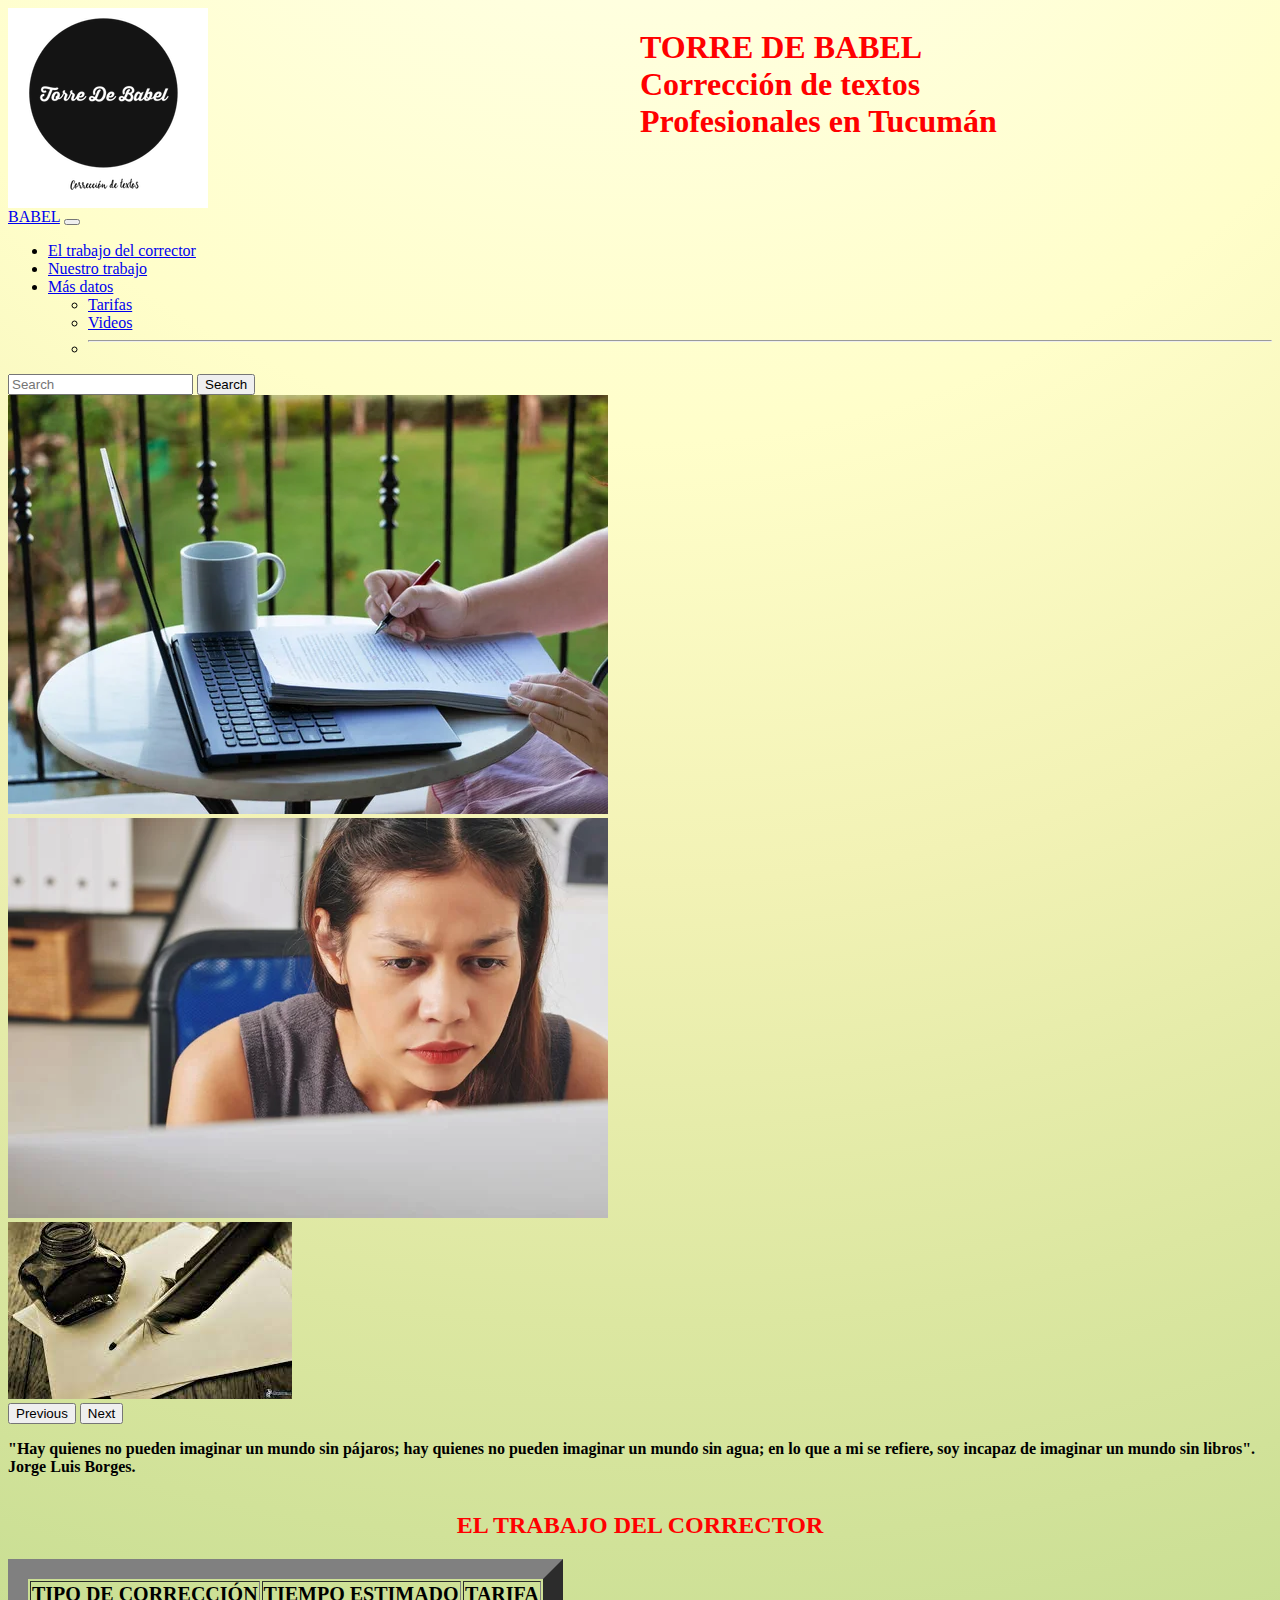
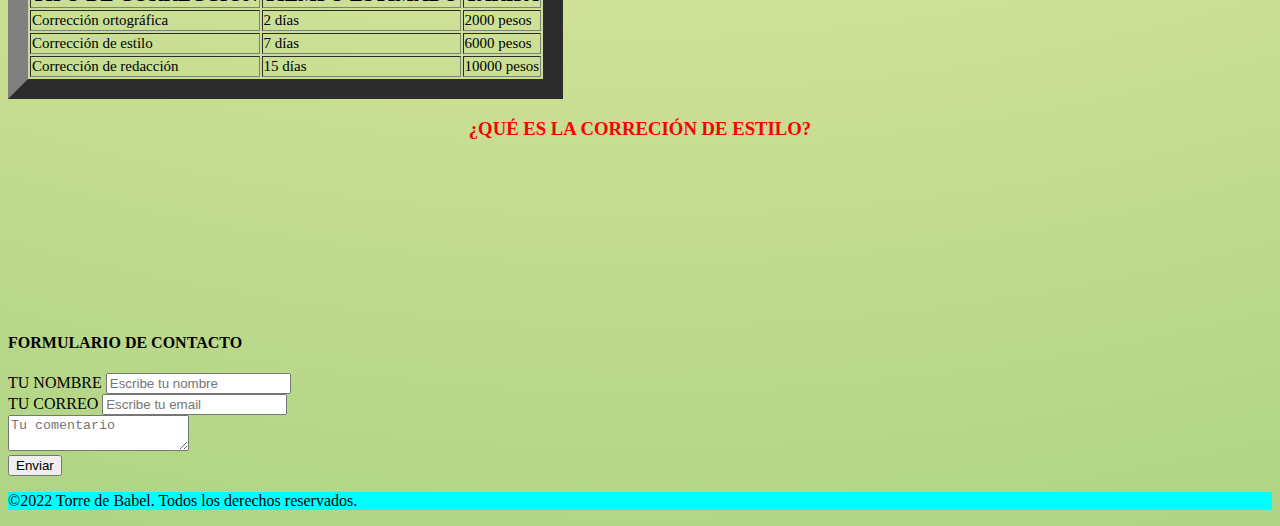
<file: index.html>
<!DOCTYPE html>
<html lang="en">
<head>
    <meta charset="UTF-8">
    <meta http-equiv="X-UA-Compatible" content="IE=edge">
    <meta name="viewport" content="width=device-width, initial-scale=1.0">
    <meta name="description" content="pagina de corrector de estilo">
    <meta name="keywords" content="texto palabras corrección estilo dinero">
    <title>Torre de Babel|Correción de textos </title>
    <link rel="stylesheet" href="main.css"/>
    <link href="https://cdn.jsdelivr.net/npm/bootstrap@5.3.0-alpha1/dist/css/bootstrap.min.css" rel="stylesheet" integrity="sha384-GLhlTQ8iRABdZLl6O3oVMWSktQOp6b7In1Zl3/Jr59b6EGGoI1aFkw7cmDA6j6gD" crossorigin="anonymous">
    <script src="https://cdn.jsdelivr.net/npm/bootstrap@5.3.0-alpha1/dist/js/bootstrap.bundle.min.js" integrity="sha384-w76AqPfDkMBDXo30jS1Sgez6pr3x5MlQ1ZAGC+nuZB+EYdgRZgiwxhTBTkF7CXvN" crossorigin="anonymous"></script>

</head>
        
<body>
 
    <header>
        <div id="container">
            <img class="fotologo" src="assets/img/Logo.jpg">

            <h1 class="nombre">TORRE DE BABEL<br>Corrección de textos<br>Profesionales en Tucumán </h1>
                
        </div>
    </header>
    
    <nav class="navbar navbar-expand-lg bg-body-tertiary">
        <div class="container-fluid">
            <a class="navbar-brand" href="index.html">BABEL</a>
            <button class="navbar-toggler" type="button" data-bs-toggle="collapse" data-bs-target="#navbarSupportedContent" aria-controls="navbarSupportedContent" aria-expanded="false" aria-label="Toggle navigation">
                <span class="navbar-toggler-icon"></span>
            </button>
    
            <div class="collapse navbar-collapse" id="navbarSupportedContent">
                <ul class="navbar-nav me-auto mb-2 mb-lg-0">

                    <li class="nav-item">
                        <a class="nav-link active" aria-current="page" href="eltrabajodelcorrector.html">El trabajo del corrector</a>
                    </li>

                    <li class="nav-item">
                        <a class="nav-link" href="nuestrotrabajo.html">Nuestro trabajo</a>
                    </li>

                    <li class="nav-item dropdown">
                        <a class="nav-link dropdown-toggle" href="#" role="button" data-bs-toggle="dropdown" aria-expanded="false">Más datos</a>

                        <ul class="dropdown-menu">

                            <li><a class="dropdown-item" href="tarifas.html">Tarifas</a></li>
                            <li><a class="dropdown-item" href="videosrecomendados.html">Videos</a></li>
                            <li><hr class="dropdown-divider"></li>
                            
                        </ul>
                    </li>

                    
                </ul>

                <form class="d-flex" role="search">
                    <input class="form-control me-2" type="search" placeholder="Search" aria-label="Search">
                    <button class="btn btn-outline-success" type="submit">Search</button>
                </form>
            </div>
        </div>
    </nav>   

    <main>
        <div class="main">
            <div id="carouselExample" class="carousel slide">
                <div class="carousel-inner">
                    
                    <div class="carousel-item active">
                        <img src="assets/img/Corrector%20trabajo%202.jpg" class="d-block w-100" alt="...">
                    </div>
                
                    <div class="carousel-item">
                        <img src="assets/img/Corrector%20trabajo.jpg" class="d-block w-100" alt="...">
                    </div>
                    
                    <div class="carousel-item">
                        <img src="assets/img/pluma%20tintero%20y%20papel.jpg" class="d-block w-100" alt="...">
                    </div>
                </div>
                    
                <button class="carousel-control-prev" type="button" data-bs-target="#carouselExample" data-bs-slide="prev">
                <span class="carousel-control-prev-icon" aria-hidden="true"></span>
                <span class="visually-hidden">Previous</span>
                </button>
                
                <button class="carousel-control-next" type="button" data-bs-target="#carouselExample" data-bs-slide="next">
                <span class="carousel-control-next-icon" aria-hidden="true"></span>
                <span class="visually-hidden">Next</span>
                
                </button>
            </div>

            <div class="frase">
                <p><strong>"Hay quienes no pueden imaginar un mundo sin pájaros; hay quienes no pueden imaginar un mundo sin agua; en lo que a mi se refiere, soy incapaz de imaginar un mundo sin libros". 
                Jorge Luis Borges.</strong></p>
            </div>  
        </div> 
    </main> 

    <section>
        <div id="contenedor">
            <div class="titulo1">
                <h2>EL TRABAJO DEL CORRECTOR</h2>
            </div>
            
            <div class="tabla">
                <table border="20">

                    <tr>
                        <th>TIPO DE CORRECCIÓN</th>
                        <th>TIEMPO ESTIMADO</th>
                        <th>TARIFA</th>
                    </tr>

                    <tr>
                        <td>Corrección ortográfica</td>
                        <td>2 días</td>
                        <td>2000 pesos</td>
                    </tr>

                    <tr>
                        <td>Corrección de estilo</td>
                        <td>7 días</td>
                        <td>6000 pesos</td>
                    </tr>

                    <tr>
                        <td>Corrección de redacción</td>
                        <td>15 días</td>
                        <td>10000 pesos</td>
                    </tr>
                </table>
            </div>
            
            
            <div class="titulo2">
                <h3>¿QUÉ ES LA CORRECIÓN DE ESTILO?</h3>
            </div>
            
            <div class="video"> 
            
                <iframe src="https://www.youtube.com/embed/xo3eMtW34T4" title="YouTube video player" frameborder="0" allow="accelerometer; autoplay; clipboard-write; encrypted-media; gyroscope; picture-in-picture" allowfullscreen></iframe>
            </div>
            
            
    
        </div>
        
    </section>
    
    <section id="formu">
        <h4>FORMULARIO DE CONTACTO</h4>
        
        <form>
            <label>TU NOMBRE</label>
            <input type="text" placeholder="Escribe tu nombre">
            <br />
            <label>TU CORREO</label>
            <input type="email" placeholder="Escribe tu email">
            <br />
            <textarea placeholder="Tu comentario"></textarea>
            <br />
            <input type="submit" value="Enviar">
        </form>
    
    </section>
    
  
        
    <footer>
            
        <p>©2022 Torre de Babel. Todos los derechos reservados. </p>
        
    </footer>
    
  
    
    
    
    
</body>
    
    
</html>
</file>
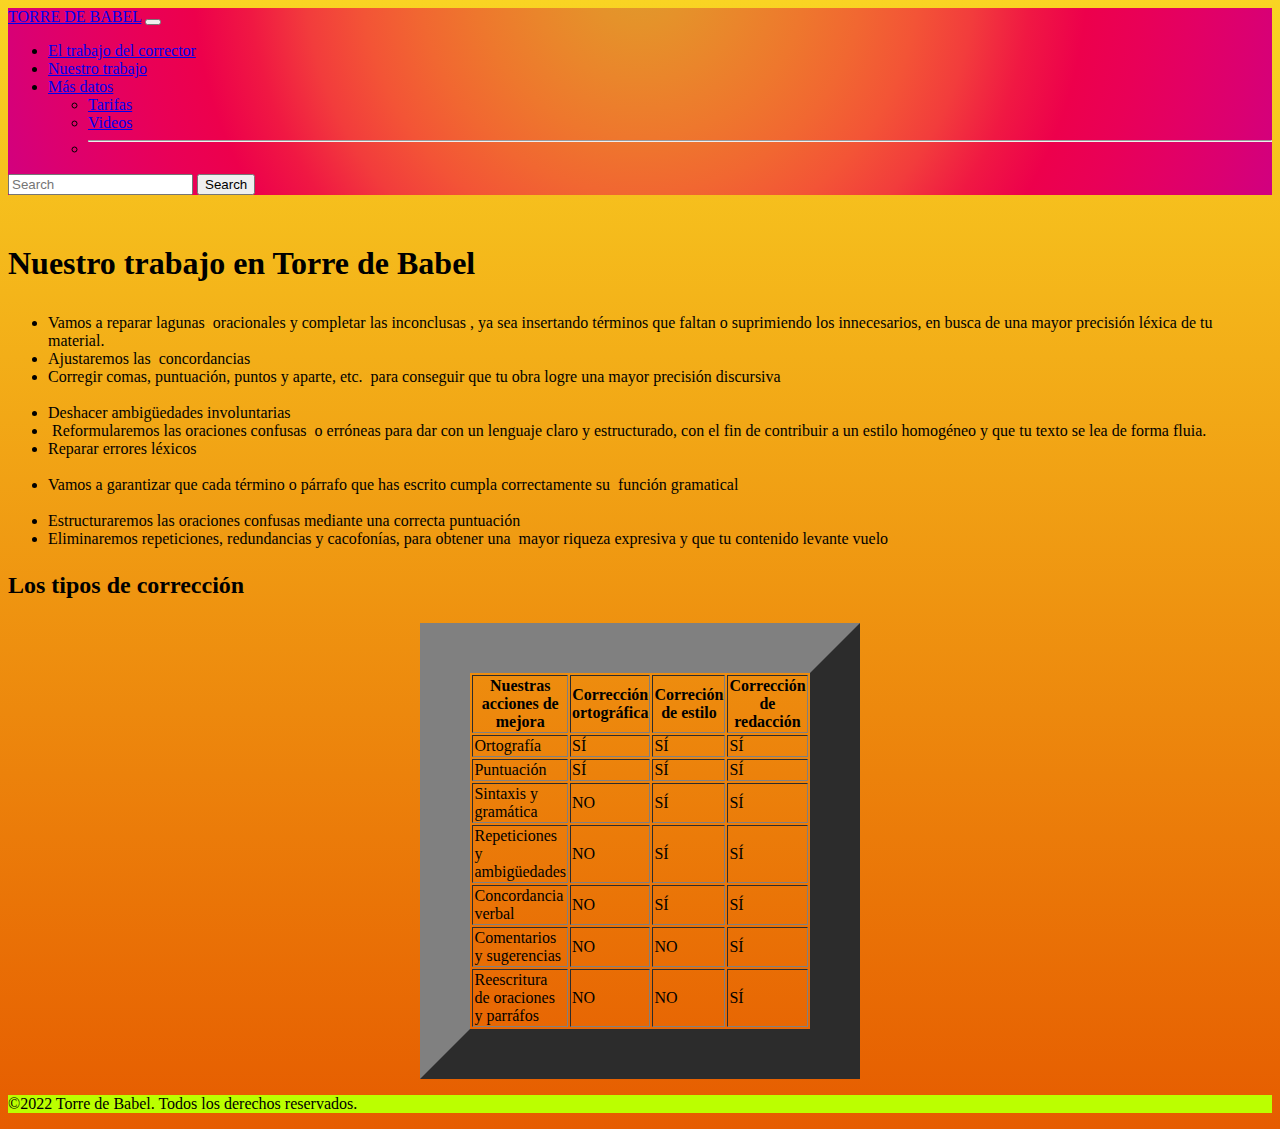
<file: Pages/nuestrotrabajo.html>
<!DOCTYPE html>
<html lang="en">
<head>
    <meta charset="UTF-8">
    <meta http-equiv="X-UA-Compatible" content="IE=edge">
    <meta name="viewport" content="width=device-width, initial-scale=1.0">
    <meta name="description" content="pagina de corrector de estilo">
    <meta name="keywords" content="texto palabras corrección estilo dinero">
    <title>Torre de Babel. Correcion de textos</title>
    <link rel="stylesheet" href="../assets/style/main.css" />
    <link rel="icon" type="image/x-icon" href="../assets/img/favicon.ico">
    <link href="https://cdn.jsdelivr.net/npm/bootstrap@5.3.0-alpha1/dist/css/bootstrap.min.css" rel="stylesheet" integrity="sha384-GLhlTQ8iRABdZLl6O3oVMWSktQOp6b7In1Zl3/Jr59b6EGGoI1aFkw7cmDA6j6gD" crossorigin="anonymous">
    <script src="https://cdn.jsdelivr.net/npm/bootstrap@5.3.0-alpha1/dist/js/bootstrap.bundle.min.js" integrity="sha384-w76AqPfDkMBDXo30jS1Sgez6pr3x5MlQ1ZAGC+nuZB+EYdgRZgiwxhTBTkF7CXvN" crossorigin="anonymous"></script>

</head>
        
<body>
 
    <header>
        
    <nav class="navbar navbar-expand-lg bg-body-tertiary"style ="background-image: radial-gradient(circle at 50% -20.71%, #de9c2c 0, #e5922a 8.33%, #ea852b 16.67%, #ee772d 25%, #f16731 33.33%, #f35436 41.67%, #f23c3c 50%, #f01843 58.33%, #ed004c 66.67%, #e90057 75%, #e30064 83.33%, #db0071 91.67%, #d10080 100%);">
            <div class="container-fluid">
                <a class="navbar-brand" href="../index.html">TORRE DE BABEL</a>
                <button class="navbar-toggler" type="button" data-bs-toggle="collapse" data-bs-target="#navbarSupportedContent" aria-controls="navbarSupportedContent" aria-expanded="false" aria-label="Toggle navigation">
                    <span class="navbar-toggler-icon"></span>
                </button>
        
                <div class="collapse navbar-collapse" id="navbarSupportedContent">
                    <ul class="navbar-nav me-auto mb-2 mb-lg-0">

                        <li class="nav-item">
                            <a class="nav-link active" aria-current="page" href="eltrabajodelcorrector.html">El trabajo del corrector</a>
                        </li>

                        <li class="nav-item">
                            <a class="nav-link" href="nuestrotrabajo.html">Nuestro trabajo</a>
                        </li>

                        <li class="nav-item dropdown">
                            <a class="nav-link dropdown-toggle" href="#" role="button" data-bs-toggle="dropdown" aria-expanded="false">Más datos</a>

                            <ul class="dropdown-menu">

                                <li><a class="dropdown-item" href="tarifas.html">Tarifas</a></li>
                                <li><a class="dropdown-item" href="videosrecomendados.html">Videos</a></li>
                                <li><hr class="dropdown-divider"></li>
                                
                            </ul>
                        </li>

                        
                    </ul>

                    <form class="d-flex" role="search">
                        <input class="form-control me-2" type="search" placeholder="Search" aria-label="Search">
                        <button class="btn btn-outline-success" type="submit">Search</button>
                    </form>
                </div>
            </div>
        </nav>   
    </header>
    <br>
     <h1>
         <p class="título1">Nuestro trabajo en Torre de Babel</p>
    </h1>
    
    <section>
        <article>
            <ul>    
                
                <li>Vamos a reparar lagunas  oracionales y completar las inconclusas , ya sea insertando términos que faltan o suprimiendo los innecesarios, en busca de una mayor precisión léxica de tu material.</li>
                
                <li>Ajustaremos las  concordancias </li> 
                
                <li>Corregir comas, puntuación, puntos y aparte, etc.  para conseguir que tu obra logre una mayor precisión discursiva</li> 
                
                <li>Deshacer ambigüedades involuntarias</li> 
                
                <li> Reformularemos las oraciones confusas  o erróneas para dar con un lenguaje claro y estructurado, con el fin de contribuir a un estilo homogéneo y que tu texto se lea de forma fluia.</li> 
                
                <li>Reparar errores léxicos </li> 
                
                <li>Vamos a garantizar que cada término o párrafo que has escrito cumpla correctamente su  función gramatical </li> 
                
                <li>Estructuraremos las oraciones confusas mediante una correcta puntuación</li>
                
                <li>Eliminaremos repeticiones, redundancias y cacofonías, para obtener una  mayor riqueza expresiva y que tu contenido levante vuelo </li> 
            
            </ul>
        
        </article>
    
    </section>
    
    
    <section>
        
        <h2>
            <p class="título1">Los tipos de corrección</p>
        </h2>
        
        <table class="tabla" width="360" height="215" border="50">
            
            <tr>
                <th>Nuestras acciones de mejora</th>
                <th>Corrección ortográfica</th>
                <th>Correción de estilo</th>
                <th>Corrección de redacción</th>
            </tr>
        
            <tr>
                <td>Ortografía</td>
                <td>SÍ</td>
                <td>SÍ</td>
                <td>SÍ</td>
            </tr>
            
            <tr>
                <td>Puntuación</td>
                <td>SÍ</td>
                <td>SÍ</td>
                <td>SÍ</td>
            </tr>
            
            <tr>
                <td>Sintaxis y gramática</td>
                <td>NO</td>
                <td>SÍ</td>
                <td>SÍ</td>
            </tr>
            
            <tr>
                <td>Repeticiones y ambigüedades</td>
                <td>NO</td>
                <td>SÍ</td>
                <td>SÍ</td>
            </tr>
            
            <tr>
                <td>Concordancia verbal</td>
                <td>NO</td>
                <td>SÍ</td>
                <td>SÍ</td>
            </tr>
            
            <tr>
                <td>Comentarios y sugerencias</td>
                <td>NO</td>
                <td>NO</td>
                <td>SÍ</td>
            </tr>
            
            <tr>
                <td>Reescritura de oraciones y parráfos</td>
                <td>NO</td>
                <td>NO</td>
                <td>SÍ</td>
            </tr>
            
        
        </table>
    
    </section>
    
     <section>
        
        <footer>
            <p class="texto1">©2022 Torre de Babel. Todos los derechos reservados. </p>
        </footer>
        
    </section>
    
</body>
    
    
</html>
</file>
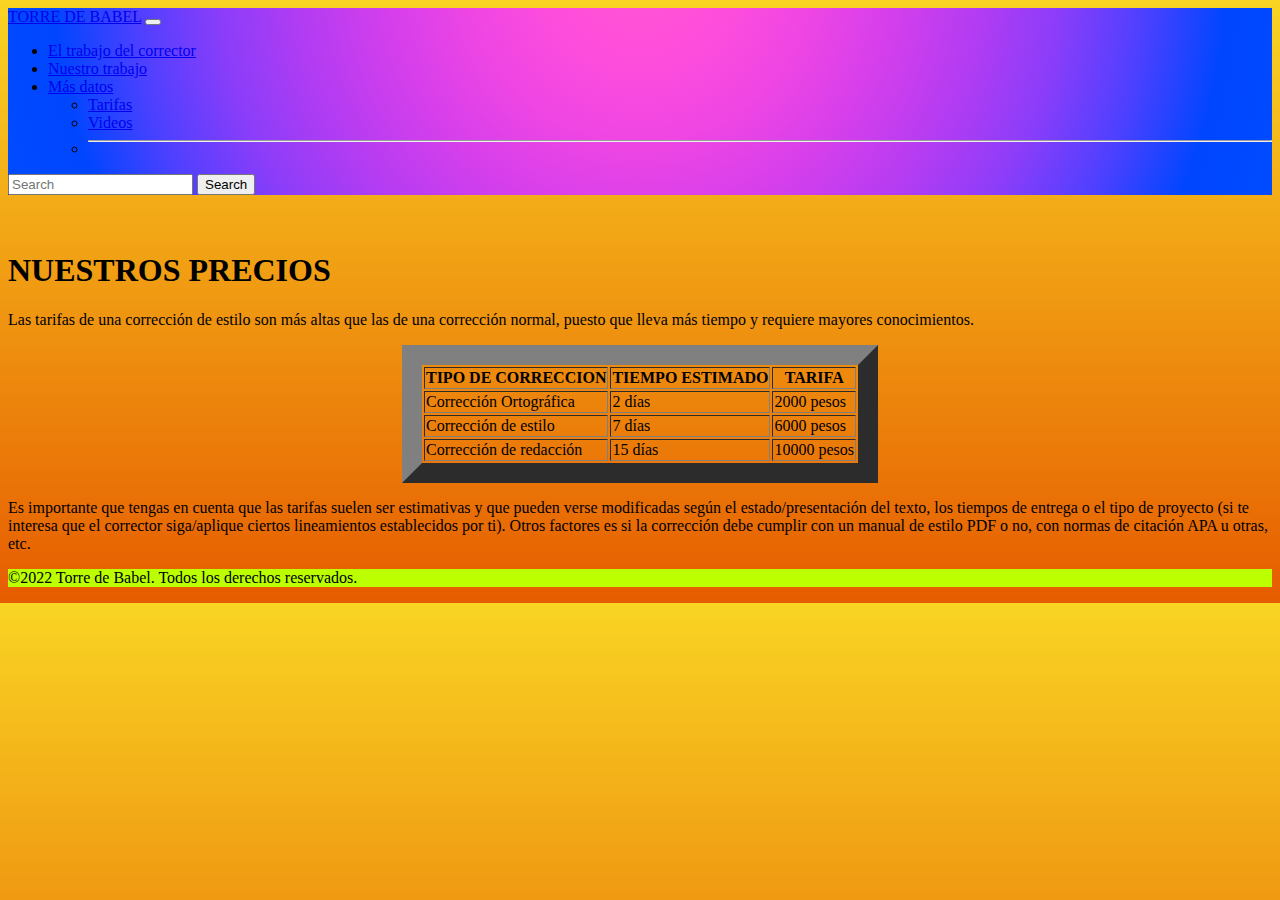
<file: Pages/tarifas.html>
<!DOCTYPE html>
<html lang="en">
<head>
    <meta charset="UTF-8">
    <meta http-equiv="X-UA-Compatible" content="IE=edge">
    <meta name="viewport" content="width=device-width, initial-scale=1.0">
    <meta name="description" content="pagina de corrector de estilo">
    <meta name="keywords" content="texto palabras corrección estilo dinero">
    <title>Torre de Babel. Correción de textos</title>
    <link rel="stylesheet" href="../assets/style/main.css" />
    <link rel="icon" type="image/x-icon" href="../assets/img/favicon.ico">
    <link href="https://cdn.jsdelivr.net/npm/bootstrap@5.3.0-alpha1/dist/css/bootstrap.min.css" rel="stylesheet" integrity="sha384-GLhlTQ8iRABdZLl6O3oVMWSktQOp6b7In1Zl3/Jr59b6EGGoI1aFkw7cmDA6j6gD" crossorigin="anonymous">
    <script src="https://cdn.jsdelivr.net/npm/bootstrap@5.3.0-alpha1/dist/js/bootstrap.bundle.min.js" integrity="sha384-w76AqPfDkMBDXo30jS1Sgez6pr3x5MlQ1ZAGC+nuZB+EYdgRZgiwxhTBTkF7CXvN" crossorigin="anonymous"></script>

</head>
        
<body>
    
    
 
    <header>
    
        <nav class="navbar navbar-expand-lg bg-body-tertiary"style="background-image:radial-gradient(circle at 50% -20.71%, #ff57d2 0, #ff4edb 12.5%, #f046e3 25%, #d63feb 37.5%, #b53cf2 50%, #8c3df9 62.5%, #4f40ff 75%, #0046ff 87.5%, #004bff 100%)";>
            <div class="container-fluid">
                <a class="navbar-brand" href="../index.html">TORRE DE BABEL</a>
                <button class="navbar-toggler" type="button" data-bs-toggle="collapse" data-bs-target="#navbarSupportedContent" aria-controls="navbarSupportedContent" aria-expanded="false" aria-label="Toggle navigation">
                    <span class="navbar-toggler-icon"></span>
                </button>
        
                <div class="collapse navbar-collapse" id="navbarSupportedContent">
                    <ul class="navbar-nav me-auto mb-2 mb-lg-0">

                        <li class="nav-item">
                            <a class="nav-link active" aria-current="page" href="eltrabajodelcorrector.html">El trabajo del corrector</a>
                        </li>

                        <li class="nav-item">
                            <a class="nav-link" href="nuestrotrabajo.html">Nuestro trabajo</a>
                        </li>

                        <li class="nav-item dropdown">
                            <a class="nav-link dropdown-toggle" href="#" role="button" data-bs-toggle="dropdown" aria-expanded="false">Más datos</a>

                            <ul class="dropdown-menu">

                                <li><a class="dropdown-item" href="tarifas.html">Tarifas</a></li>
                                <li><a class="dropdown-item" href="videosrecomendados.html">Videos</a></li>
                                <li><hr class="dropdown-divider"></li>
                                
                            </ul>
                        </li>

                        
                    </ul>

                    <form class="d-flex" role="search">
                        <input class="form-control me-2" type="search" placeholder="Search" aria-label="Search">
                        <button class="btn btn-outline-success" type="submit">Search</button>
                    </form>
                </div>
            </div>
        </nav> 
        
    </header>

    <br>
    <br>
    
    <h1 class="título1">NUESTROS PRECIOS</h1>
    
    <p class="título1">Las tarifas de una corrección de estilo son más altas que las de una corrección normal, puesto que lleva más tiempo y requiere mayores conocimientos. </p>
    
    <section>
        <div class="tabla">
            <table border="20">
                
                <tr>
                    <th>TIPO DE CORRECCION</th>
                    <th>TIEMPO ESTIMADO</th>
                    <th>TARIFA</th>
                </tr>
            
                <tr>
                    <td>Corrección Ortográfica</td>
                    <td>2 días</td>
                    <td>2000 pesos</td>
                </tr>
                
                <tr>
                    <td>Corrección de estilo</td>
                    <td>7 días</td>
                    <td>6000 pesos</td>
                </tr>
                
                <tr>
                    <td>Corrección de redacción</td>
                    <td>15 días</td>
                    <td>10000 pesos</td>
                </tr>
                    
            
            </table>
        </div>
    </section>
    
    <p class="título1">

        Es importante que tengas en cuenta que las tarifas suelen ser estimativas y que pueden verse modificadas según el estado/presentación del texto, los tiempos de entrega o el tipo de proyecto (si te interesa que el corrector siga/aplique ciertos lineamientos establecidos por ti). Otros factores es si la corrección debe cumplir con un manual de estilo PDF o no, con normas de citación APA u otras, etc. </p>
    
     
    <footer>
        <p>©2022 Torre de Babel. Todos los derechos reservados. </p>
    </footer>
    
    
    
</body>
    
    
</html>
</file>
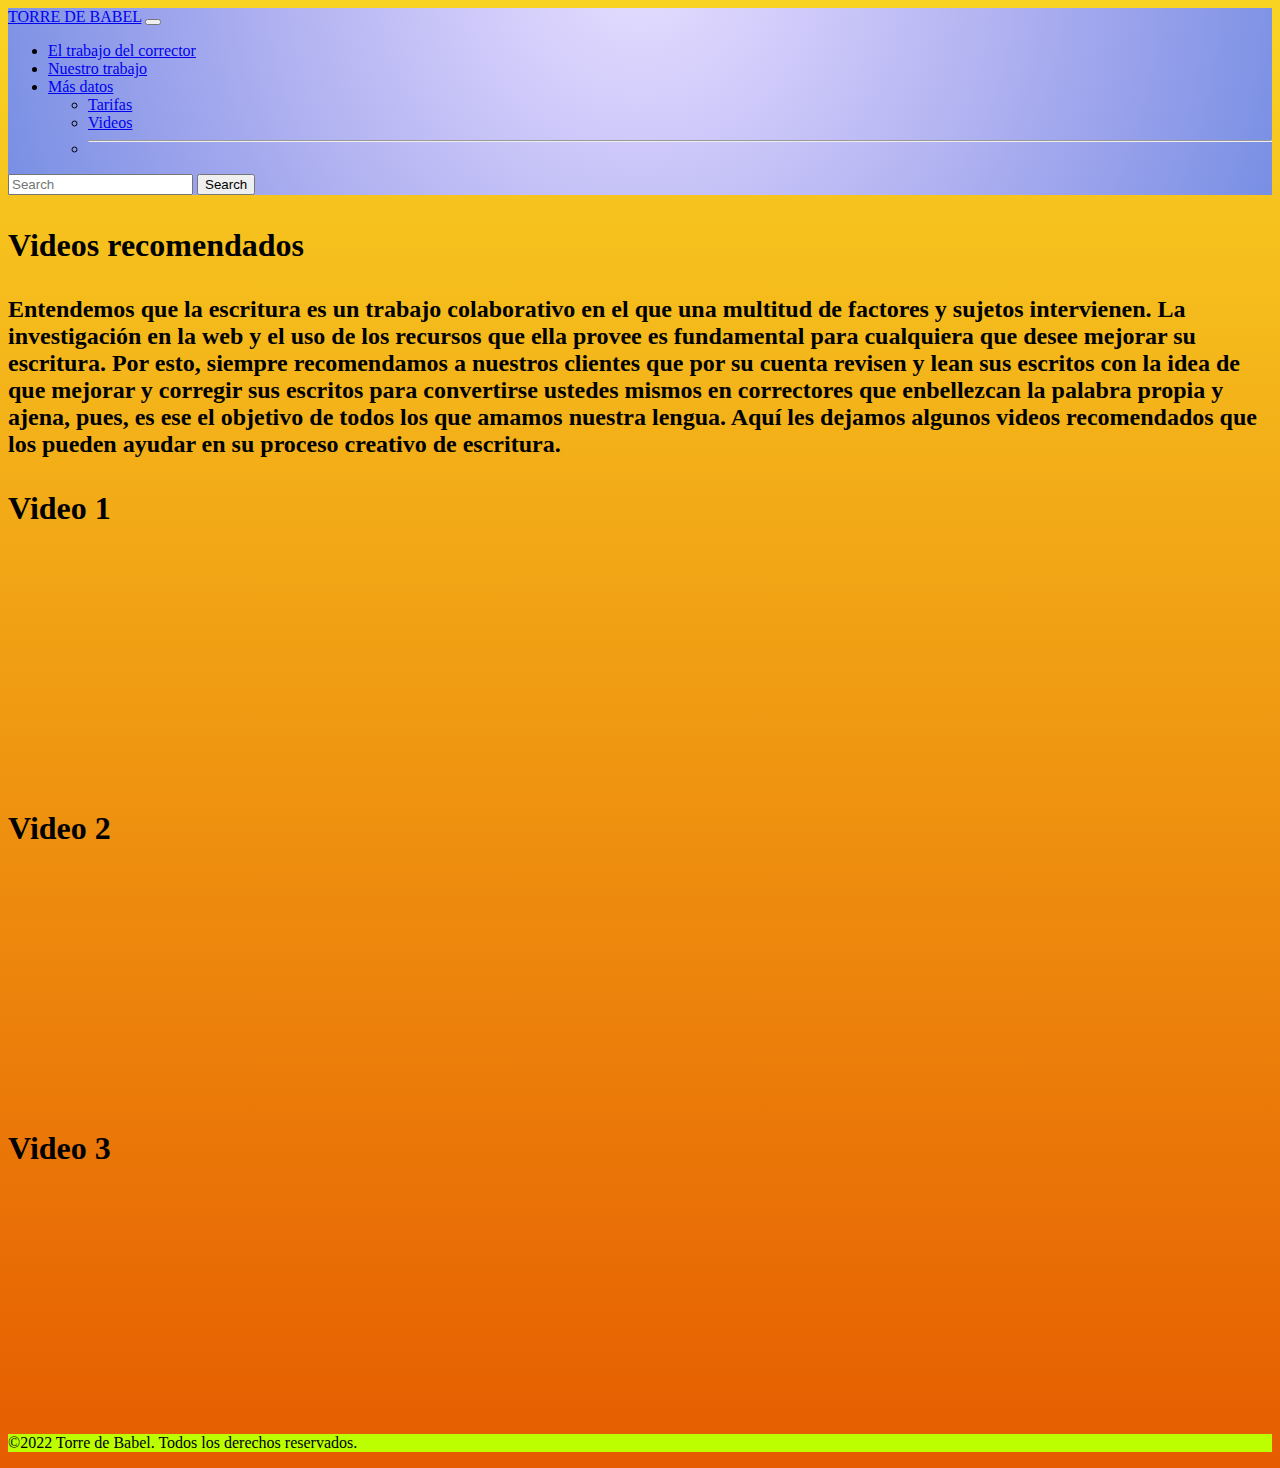
<file: Pages/videosrecomendados.html>
<!DOCTYPE html>
<html lang="en">
<head>
    <meta charset="UTF-8">
    <meta http-equiv="X-UA-Compatible" content="IE=edge">
    <meta name="viewport" content="width=device-width, initial-scale=1.0">
    <meta name="description" content="pagina de corrector de estilo">
    <meta name="keywords" content="texto palabras corrección estilo dinero">
    <title>Torre de Babel. Correcion de textos</title>
    <link rel="stylesheet" href="../assets/style/main.css" />
    <link rel="icon" type="image/x-icon" href="../assets/img/favicon.ico">
    <link href="https://cdn.jsdelivr.net/npm/bootstrap@5.3.0-alpha1/dist/css/bootstrap.min.css" rel="stylesheet" integrity="sha384-GLhlTQ8iRABdZLl6O3oVMWSktQOp6b7In1Zl3/Jr59b6EGGoI1aFkw7cmDA6j6gD" crossorigin="anonymous">
    <script src="https://cdn.jsdelivr.net/npm/bootstrap@5.3.0-alpha1/dist/js/bootstrap.bundle.min.js" integrity="sha384-w76AqPfDkMBDXo30jS1Sgez6pr3x5MlQ1ZAGC+nuZB+EYdgRZgiwxhTBTkF7CXvN" crossorigin="anonymous"></script>

</head>
        
<body>

 
    <header>
       
    
    
    <nav class="navbar navbar-expand-lg bg-body-tertiary"style="background-image:radial-gradient(circle at 50% -20.71%, #e5deff 0, #cfcafa 25%, #b5b5f2 50%, #98a1eb 75%, #788fe4 100%);">
        <div class="container-fluid">
            <a class="navbar-brand" href="../index.html">TORRE DE BABEL</a>
            <button class="navbar-toggler" type="button" data-bs-toggle="collapse" data-bs-target="#navbarSupportedContent" aria-controls="navbarSupportedContent" aria-expanded="false" aria-label="Toggle navigation">
                <span class="navbar-toggler-icon"></span>
            </button>
    
            <div class="collapse navbar-collapse" id="navbarSupportedContent">
                <ul class="navbar-nav me-auto mb-2 mb-lg-0">

                    <li class="nav-item">
                        <a class="nav-link active" aria-current="page" href="eltrabajodelcorrector.html">El trabajo del corrector</a>
                    </li>

                    <li class="nav-item">
                        <a class="nav-link" href="nuestrotrabajo.html">Nuestro trabajo</a>
                    </li>

                    <li class="nav-item dropdown">
                        <a class="nav-link dropdown-toggle" href="#" role="button" data-bs-toggle="dropdown" aria-expanded="false">Más datos</a>

                        <ul class="dropdown-menu">

                            <li><a class="dropdown-item" href="tarifas.html">Tarifas</a></li>
                            <li><a class="dropdown-item" href="videosrecomendados.html">Videos</a></li>
                            <li><hr class="dropdown-divider"></li>
                            
                        </ul>
                    </li>

                    
                </ul>

                <form class="d-flex" role="search">
                    <input class="form-control me-2" type="search" placeholder="Search" aria-label="Search">
                    <button class="btn btn-outline-success" type="submit">Search</button>
                </form>
            </div>
        </div>
    </nav>
    
    </header>
    
    <section>
        <article>
            <h1>
                <p class="título1">Videos recomendados</p>
            </h1>
    
            <h2>
                <p class="título1">Entendemos que la escritura es un trabajo colaborativo en el que una multitud de factores y sujetos intervienen.
        
                La investigación en la web y el uso de los recursos que ella provee es fundamental para cualquiera que desee mejorar su escritura. Por esto, siempre recomendamos a nuestros clientes que por su cuenta revisen y lean sus escritos con la idea de que mejorar y corregir sus escritos para convertirse ustedes mismos en correctores que enbellezcan la palabra propia y ajena, pues, es ese el objetivo de todos los que amamos nuestra lengua.
        
                Aquí les dejamos algunos videos recomendados que los pueden ayudar en su proceso creativo de escritura.</p>
            </h2>
        </article>
    </section>
    
    <section>
        
    <h1>
        <p class="texto1">Video 1</p>
    </h1>
        
    <iframe class="video" width="360" height="215" src="https://www.youtube.com/embed/mjA5T-moH9o" title="YouTube video player" frameborder="0" allow="accelerometer; autoplay; clipboard-write; encrypted-media; gyroscope; picture-in-picture" allowfullscreen></iframe>
    
    <h1>
        <p class="texto1">Video 2</p>
    </h1>
    <iframe class="video" width="360" height="215" src="https://www.youtube.com/embed/nQ7pDbMAszc" title="YouTube video player" frameborder="0" allow="accelerometer; autoplay; clipboard-write; encrypted-media; gyroscope; picture-in-picture" allowfullscreen></iframe>
    
    <h1>
        <p class="texto1">Video 3</p>
    </h1>
    
    <iframe class="video" width="360" height="215" src="https://www.youtube.com/embed/0LAdrgp1IMc" title="YouTube video player" frameborder="0" allow="accelerometer; autoplay; clipboard-write; encrypted-media; gyroscope; picture-in-picture" allowfullscreen></iframe>
    
    </section>
    
    <section>
        
        <footer>
            
            <p class="texto1">©2022 Torre de Babel. Todos los derechos reservados. </p>
        
        </footer>
        
    </section>
    
</body>
    
    
</html>
</file>
<file: main.css>
/*variables*/
body {
  background-image: radial-gradient(circle at 50% -20.71%, #fffff3 0, #ffffdf 16.67%, #fffeca 33.33%, #f2f2b5 50%, #dce7a1 66.67%, #c6dd91 83.33%, #aed484 100%);
}

.nombre {
  color: red;
}

.titulo1 {
  color: red;
}

.titulo2 {
  color: red;
}

footer {
  background-color: aqua;
}

@media only screen and (min-width: 700px) {
  #container {
    display: grid;
    grid-template-columns: 50% 50%;
    grid-template-rows: 50% 50%;
    grid-template-areas: "fotologo nombre";
  }
  .fotologo {
    grid-area: "foologo";
    position: relative;
    -webkit-animation: animacion 10s infinite;
            animation: animacion 10s infinite;
  }
  @-webkit-keyframes animacion {
    0% {
      left: 0px;
    }
    100% {
      left: 100px;
    }
  }
  @keyframes animacion {
    0% {
      left: 0px;
    }
    100% {
      left: 100px;
    }
  }
  .nombre {
    grid-area: "nombre";
    color: red;
  }
  #contenedor {
    display: grid;
    grid-template-areas: "titulo1" "tabla" "titulo2" "video";
  }
  .titulo1 {
    text-align: center;
    grid-area: "titulo1";
  }
  .tabla {
    grid-area: "tabla";
  }
  .titulo2 {
    text-align: center;
    grid-area: "titulo2";
  }
  .video {
    grid-area: "video";
  }
  section tr th {
    color: black;
    font-family: cursive sans-serif;
    font-size: 20px;
  }
  td {
    color: black;
    font-family: cursive sans-serif;
    font-size: 15px;
  }
}/*# sourceMappingURL=main.css.map */
</file>
<file: assets/style/main.css>
/*variables*/
body {
  background-image: linear-gradient(to bottom, #F9D423, #e65c00);
}

.main {
  background-color: linear-gradient(to bottom, #F9D423, #e65c00);
  margin-left: auto;
  margin-right: auto;
}

.frase {
  color: black;
  font-size: 20px;
  text-align: center;
}

h4 {
  color: black;
  font-size: 20px;
}

.tabla {
  margin: 0 auto;
}

section table {
  margin: 0 auto;
}

/*No se requiere Media Querry
@media only screen and (min-width:700px){

}


@media only screen and (min-width:1024px){


    .video{
        text-align: center;
    }


}
*/
footer {
  background-color: rgb(187, 255, 0);
  color: black;
  width: 100%;
  height: 50%;
}/*# sourceMappingURL=main.css.map */
</file>
